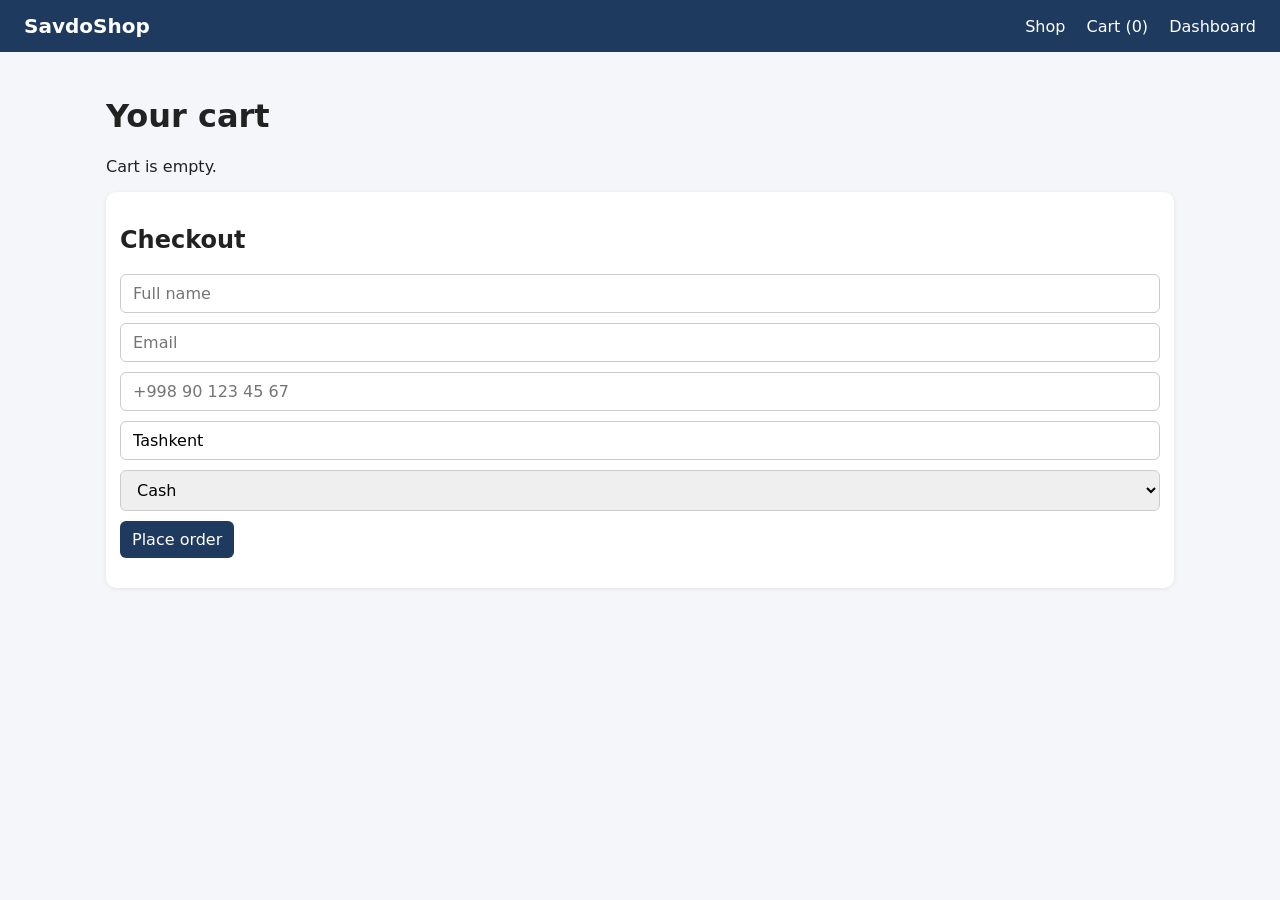
<file: BigData/BigData_Starter_Code/server/public/cart.html>
<!doctype html>
<html lang="en">
<head>
  <meta charset="utf-8">
  <meta name="viewport" content="width=device-width, initial-scale=1">
  <title>Cart - SavdoShop</title>
  <link rel="stylesheet" href="style.css">
</head>
<body data-page="cart">
  <header>
    <a href="/" class="logo">SavdoShop</a>
    <nav><a href="/">Shop</a> <a href="/cart.html">Cart (<span id="cart-count">0</span>)</a> <a href="/dashboard.html">Dashboard</a></nav>
  </header>
  <main>
    <h1>Your cart</h1>
    <div id="cart-items"></div>
    <form id="checkout" class="card">
      <h2>Checkout</h2>
      <input id="fullName" placeholder="Full name" required>
      <input id="email" type="email" placeholder="Email" required>
      <input id="phone" placeholder="+998 90 123 45 67">
      <input id="city" placeholder="City" value="Tashkent">
      <select id="paymentMethod">
        <option value="cash">Cash</option><option value="card">Card</option>
        <option value="payme">Payme</option><option value="click">Click</option>
      </select>
      <button>Place order</button>
      <p id="message"></p>
    </form>
  </main>
  <script src="app.js"></script>
</body>
</html>
</file>
<file: BigData/BigData_Starter_Code/server/public/style.css>
* { box-sizing: border-box; }
body { margin: 0; font-family: system-ui, Segoe UI, Arial, sans-serif; background: #f5f6fa; color: #222; }
header { display: flex; justify-content: space-between; align-items: center; padding: 14px 24px;
         background: #1f3a5f; color: #fff; }
header a { color: #fff; text-decoration: none; margin-left: 16px; }
.logo { font-weight: 700; font-size: 20px; margin-left: 0; }
main { max-width: 1100px; margin: 0 auto; padding: 24px 16px; }
.grid { display: grid; grid-template-columns: repeat(auto-fill, minmax(240px, 1fr)); gap: 16px; }
.card { background: #fff; border-radius: 10px; padding: 14px; box-shadow: 0 1px 4px rgba(0,0,0,.08);
        margin-bottom: 12px; display: block; color: inherit; text-decoration: none; }
.product img, .detail img { width: 100%; border-radius: 8px; }
.detail { display: grid; grid-template-columns: 1fr 1fr; gap: 24px; }
.price { font-weight: 700; color: #c0392b; font-size: 18px; }
.muted { color: #777; font-size: 14px; }
.row { display: flex; justify-content: space-between; align-items: center; }
form#filters { display: flex; gap: 8px; margin-bottom: 16px; }
input, select, textarea, button { font: inherit; padding: 9px 12px; border: 1px solid #ccc; border-radius: 6px; }
form.card input, form.card select, form.card textarea { display: block; width: 100%; margin-bottom: 10px; }
button { background: #1f3a5f; color: #fff; border: none; cursor: pointer; }
.dash { grid-template-columns: repeat(auto-fill, minmax(330px, 1fr)); }
.bar-row { display: grid; grid-template-columns: 120px 1fr 90px; gap: 8px; align-items: center; margin: 6px 0; font-size: 14px; }
.bar { height: 14px; background: #2e86de; border-radius: 4px; }
@media (max-width: 700px) {
  .detail { grid-template-columns: 1fr; }
  header { flex-wrap: wrap; gap: 6px; padding: 12px 16px; }
  header a { margin-left: 0; margin-right: 14px; }
  form#filters { flex-wrap: wrap; }
  form#filters input { flex: 1 1 100%; }
  form#filters select { flex: 1; }
  .bar-row { grid-template-columns: 90px 1fr 70px; }
}
</file>
